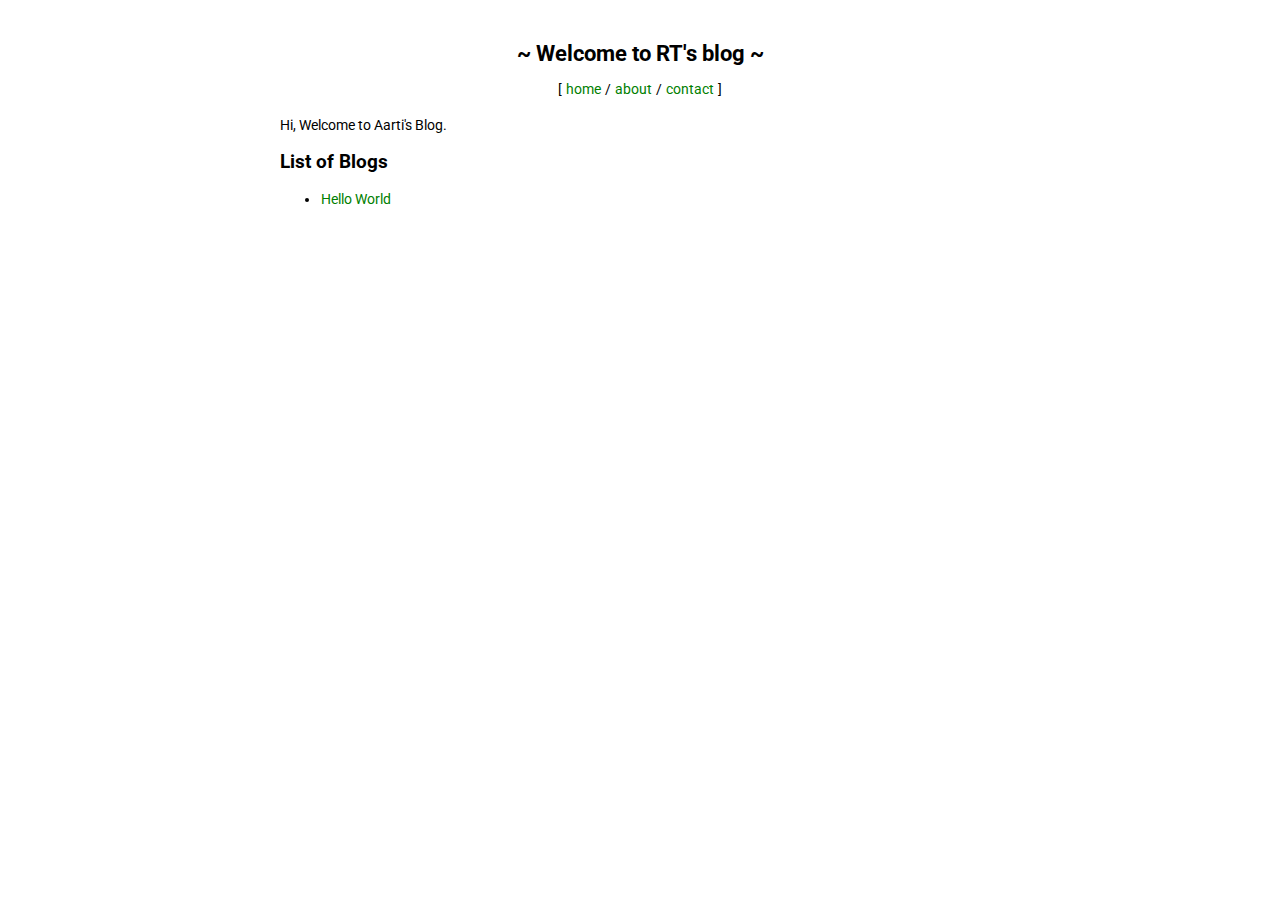
<file: index.html>
<?xml version="1.0" encoding="utf-8"?>
<!DOCTYPE html PUBLIC "-//W3C//DTD XHTML 1.0 Strict//EN"
"http://www.w3.org/TR/xhtml1/DTD/xhtml1-strict.dtd">
<html xmlns="http://www.w3.org/1999/xhtml" lang="en" xml:lang="en">
<head>
<!-- 2021-07-24 Sat 19:00 -->
<meta http-equiv="Content-Type" content="text/html;charset=utf-8" />
<meta name="viewport" content="width=device-width, initial-scale=1" />
<title>~ Welcome to RT's blog ~</title>
<meta name="generator" content="Org mode" />
<meta name="author" content="Aarti Anand" />
<style type="text/css">
 <!--/*--><![CDATA[/*><!--*/
  .title  { text-align: center;
             margin-bottom: .2em; }
  .subtitle { text-align: center;
              font-size: medium;
              font-weight: bold;
              margin-top:0; }
  .todo   { font-family: monospace; color: red; }
  .done   { font-family: monospace; color: green; }
  .priority { font-family: monospace; color: orange; }
  .tag    { background-color: #eee; font-family: monospace;
            padding: 2px; font-size: 80%; font-weight: normal; }
  .timestamp { color: #bebebe; }
  .timestamp-kwd { color: #5f9ea0; }
  .org-right  { margin-left: auto; margin-right: 0px;  text-align: right; }
  .org-left   { margin-left: 0px;  margin-right: auto; text-align: left; }
  .org-center { margin-left: auto; margin-right: auto; text-align: center; }
  .underline { text-decoration: underline; }
  #postamble p, #preamble p { font-size: 90%; margin: .2em; }
  p.verse { margin-left: 3%; }
  pre {
    border: 1px solid #ccc;
    box-shadow: 3px 3px 3px #eee;
    padding: 8pt;
    font-family: monospace;
    overflow: auto;
    margin: 1.2em;
  }
  pre.src {
    position: relative;
    overflow: auto;
    padding-top: 1.2em;
  }
  pre.src:before {
    display: none;
    position: absolute;
    background-color: white;
    top: -10px;
    right: 10px;
    padding: 3px;
    border: 1px solid black;
  }
  pre.src:hover:before { display: inline; margin-top: 14px;}
  /* Languages per Org manual */
  pre.src-asymptote:before { content: 'Asymptote'; }
  pre.src-awk:before { content: 'Awk'; }
  pre.src-C:before { content: 'C'; }
  /* pre.src-C++ doesn't work in CSS */
  pre.src-clojure:before { content: 'Clojure'; }
  pre.src-css:before { content: 'CSS'; }
  pre.src-D:before { content: 'D'; }
  pre.src-ditaa:before { content: 'ditaa'; }
  pre.src-dot:before { content: 'Graphviz'; }
  pre.src-calc:before { content: 'Emacs Calc'; }
  pre.src-emacs-lisp:before { content: 'Emacs Lisp'; }
  pre.src-fortran:before { content: 'Fortran'; }
  pre.src-gnuplot:before { content: 'gnuplot'; }
  pre.src-haskell:before { content: 'Haskell'; }
  pre.src-hledger:before { content: 'hledger'; }
  pre.src-java:before { content: 'Java'; }
  pre.src-js:before { content: 'Javascript'; }
  pre.src-latex:before { content: 'LaTeX'; }
  pre.src-ledger:before { content: 'Ledger'; }
  pre.src-lisp:before { content: 'Lisp'; }
  pre.src-lilypond:before { content: 'Lilypond'; }
  pre.src-lua:before { content: 'Lua'; }
  pre.src-matlab:before { content: 'MATLAB'; }
  pre.src-mscgen:before { content: 'Mscgen'; }
  pre.src-ocaml:before { content: 'Objective Caml'; }
  pre.src-octave:before { content: 'Octave'; }
  pre.src-org:before { content: 'Org mode'; }
  pre.src-oz:before { content: 'OZ'; }
  pre.src-plantuml:before { content: 'Plantuml'; }
  pre.src-processing:before { content: 'Processing.js'; }
  pre.src-python:before { content: 'Python'; }
  pre.src-R:before { content: 'R'; }
  pre.src-ruby:before { content: 'Ruby'; }
  pre.src-sass:before { content: 'Sass'; }
  pre.src-scheme:before { content: 'Scheme'; }
  pre.src-screen:before { content: 'Gnu Screen'; }
  pre.src-sed:before { content: 'Sed'; }
  pre.src-sh:before { content: 'shell'; }
  pre.src-sql:before { content: 'SQL'; }
  pre.src-sqlite:before { content: 'SQLite'; }
  /* additional languages in org.el's org-babel-load-languages alist */
  pre.src-forth:before { content: 'Forth'; }
  pre.src-io:before { content: 'IO'; }
  pre.src-J:before { content: 'J'; }
  pre.src-makefile:before { content: 'Makefile'; }
  pre.src-maxima:before { content: 'Maxima'; }
  pre.src-perl:before { content: 'Perl'; }
  pre.src-picolisp:before { content: 'Pico Lisp'; }
  pre.src-scala:before { content: 'Scala'; }
  pre.src-shell:before { content: 'Shell Script'; }
  pre.src-ebnf2ps:before { content: 'ebfn2ps'; }
  /* additional language identifiers per "defun org-babel-execute"
       in ob-*.el */
  pre.src-cpp:before  { content: 'C++'; }
  pre.src-abc:before  { content: 'ABC'; }
  pre.src-coq:before  { content: 'Coq'; }
  pre.src-groovy:before  { content: 'Groovy'; }
  /* additional language identifiers from org-babel-shell-names in
     ob-shell.el: ob-shell is the only babel language using a lambda to put
     the execution function name together. */
  pre.src-bash:before  { content: 'bash'; }
  pre.src-csh:before  { content: 'csh'; }
  pre.src-ash:before  { content: 'ash'; }
  pre.src-dash:before  { content: 'dash'; }
  pre.src-ksh:before  { content: 'ksh'; }
  pre.src-mksh:before  { content: 'mksh'; }
  pre.src-posh:before  { content: 'posh'; }
  /* Additional Emacs modes also supported by the LaTeX listings package */
  pre.src-ada:before { content: 'Ada'; }
  pre.src-asm:before { content: 'Assembler'; }
  pre.src-caml:before { content: 'Caml'; }
  pre.src-delphi:before { content: 'Delphi'; }
  pre.src-html:before { content: 'HTML'; }
  pre.src-idl:before { content: 'IDL'; }
  pre.src-mercury:before { content: 'Mercury'; }
  pre.src-metapost:before { content: 'MetaPost'; }
  pre.src-modula-2:before { content: 'Modula-2'; }
  pre.src-pascal:before { content: 'Pascal'; }
  pre.src-ps:before { content: 'PostScript'; }
  pre.src-prolog:before { content: 'Prolog'; }
  pre.src-simula:before { content: 'Simula'; }
  pre.src-tcl:before { content: 'tcl'; }
  pre.src-tex:before { content: 'TeX'; }
  pre.src-plain-tex:before { content: 'Plain TeX'; }
  pre.src-verilog:before { content: 'Verilog'; }
  pre.src-vhdl:before { content: 'VHDL'; }
  pre.src-xml:before { content: 'XML'; }
  pre.src-nxml:before { content: 'XML'; }
  /* add a generic configuration mode; LaTeX export needs an additional
     (add-to-list 'org-latex-listings-langs '(conf " ")) in .emacs */
  pre.src-conf:before { content: 'Configuration File'; }

  table { border-collapse:collapse; }
  caption.t-above { caption-side: top; }
  caption.t-bottom { caption-side: bottom; }
  td, th { vertical-align:top;  }
  th.org-right  { text-align: center;  }
  th.org-left   { text-align: center;   }
  th.org-center { text-align: center; }
  td.org-right  { text-align: right;  }
  td.org-left   { text-align: left;   }
  td.org-center { text-align: center; }
  dt { font-weight: bold; }
  .footpara { display: inline; }
  .footdef  { margin-bottom: 1em; }
  .figure { padding: 1em; }
  .figure p { text-align: center; }
  .equation-container {
    display: table;
    text-align: center;
    width: 100%;
  }
  .equation {
    vertical-align: middle;
  }
  .equation-label {
    display: table-cell;
    text-align: right;
    vertical-align: middle;
  }
  .inlinetask {
    padding: 10px;
    border: 2px solid gray;
    margin: 10px;
    background: #ffffcc;
  }
  #org-div-home-and-up
   { text-align: right; font-size: 70%; white-space: nowrap; }
  textarea { overflow-x: auto; }
  .linenr { font-size: smaller }
  .code-highlighted { background-color: #ffff00; }
  .org-info-js_info-navigation { border-style: none; }
  #org-info-js_console-label
    { font-size: 10px; font-weight: bold; white-space: nowrap; }
  .org-info-js_search-highlight
    { background-color: #ffff00; color: #000000; font-weight: bold; }
  .org-svg { width: 90%; }
  /*]]>*/-->
</style>
<link rel="stylesheet" type="text/css" href="static/style.css"/>
<script type="text/javascript">
// @license magnet:?xt=urn:btih:e95b018ef3580986a04669f1b5879592219e2a7a&dn=public-domain.txt Public Domain
<!--/*--><![CDATA[/*><!--*/
     function CodeHighlightOn(elem, id)
     {
       var target = document.getElementById(id);
       if(null != target) {
         elem.classList.add("code-highlighted");
         target.classList.add("code-highlighted");
       }
     }
     function CodeHighlightOff(elem, id)
     {
       var target = document.getElementById(id);
       if(null != target) {
         elem.classList.remove("code-highlighted");
         target.classList.remove("code-highlighted");
       }
     }
    /*]]>*///-->
// @license-end
</script>
</head>
<body>
<div id="content">
<h1 class="title">~ Welcome to RT's blog ~</h1>
<div class="org-center">
<p>
[ <a href="https://rtofficials.github.io">home</a> / <a href="https://rtofficials.github.io/about.html">about</a> / <a href="https://rtofficials.github.io/contact.html">contact</a> ]
</p>
</div>

<p>
Hi, Welcome to Aarti's Blog.
</p>

<div id="outline-container-orgbf1bd8d" class="outline-2">
<h2 id="orgbf1bd8d">List of Blogs</h2>
<div class="outline-text-2" id="text-orgbf1bd8d">
<ul class="org-ul">
<li><a href="./posts/hello-world.html">Hello World</a></li>
</ul>
</div>
</div>
</div>
</body>
</html>
</file>
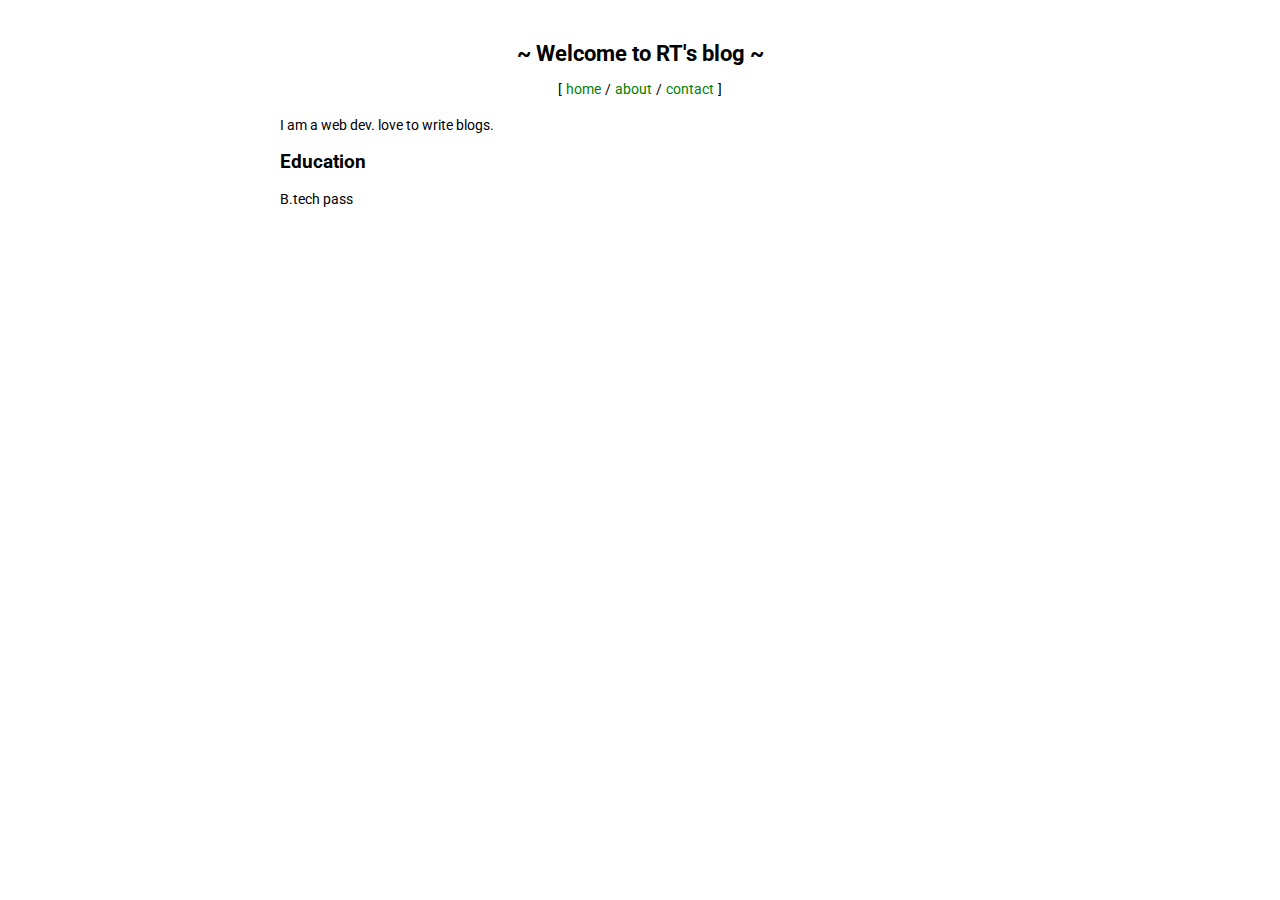
<file: about.html>
<?xml version="1.0" encoding="utf-8"?>
<!DOCTYPE html PUBLIC "-//W3C//DTD XHTML 1.0 Strict//EN"
"http://www.w3.org/TR/xhtml1/DTD/xhtml1-strict.dtd">
<html xmlns="http://www.w3.org/1999/xhtml" lang="en" xml:lang="en">
<head>
<!-- 2021-07-24 Sat 19:00 -->
<meta http-equiv="Content-Type" content="text/html;charset=utf-8" />
<meta name="viewport" content="width=device-width, initial-scale=1" />
<title>~ Welcome to RT's blog ~</title>
<meta name="generator" content="Org mode" />
<meta name="author" content="Aarti Anand" />
<style type="text/css">
 <!--/*--><![CDATA[/*><!--*/
  .title  { text-align: center;
             margin-bottom: .2em; }
  .subtitle { text-align: center;
              font-size: medium;
              font-weight: bold;
              margin-top:0; }
  .todo   { font-family: monospace; color: red; }
  .done   { font-family: monospace; color: green; }
  .priority { font-family: monospace; color: orange; }
  .tag    { background-color: #eee; font-family: monospace;
            padding: 2px; font-size: 80%; font-weight: normal; }
  .timestamp { color: #bebebe; }
  .timestamp-kwd { color: #5f9ea0; }
  .org-right  { margin-left: auto; margin-right: 0px;  text-align: right; }
  .org-left   { margin-left: 0px;  margin-right: auto; text-align: left; }
  .org-center { margin-left: auto; margin-right: auto; text-align: center; }
  .underline { text-decoration: underline; }
  #postamble p, #preamble p { font-size: 90%; margin: .2em; }
  p.verse { margin-left: 3%; }
  pre {
    border: 1px solid #ccc;
    box-shadow: 3px 3px 3px #eee;
    padding: 8pt;
    font-family: monospace;
    overflow: auto;
    margin: 1.2em;
  }
  pre.src {
    position: relative;
    overflow: auto;
    padding-top: 1.2em;
  }
  pre.src:before {
    display: none;
    position: absolute;
    background-color: white;
    top: -10px;
    right: 10px;
    padding: 3px;
    border: 1px solid black;
  }
  pre.src:hover:before { display: inline; margin-top: 14px;}
  /* Languages per Org manual */
  pre.src-asymptote:before { content: 'Asymptote'; }
  pre.src-awk:before { content: 'Awk'; }
  pre.src-C:before { content: 'C'; }
  /* pre.src-C++ doesn't work in CSS */
  pre.src-clojure:before { content: 'Clojure'; }
  pre.src-css:before { content: 'CSS'; }
  pre.src-D:before { content: 'D'; }
  pre.src-ditaa:before { content: 'ditaa'; }
  pre.src-dot:before { content: 'Graphviz'; }
  pre.src-calc:before { content: 'Emacs Calc'; }
  pre.src-emacs-lisp:before { content: 'Emacs Lisp'; }
  pre.src-fortran:before { content: 'Fortran'; }
  pre.src-gnuplot:before { content: 'gnuplot'; }
  pre.src-haskell:before { content: 'Haskell'; }
  pre.src-hledger:before { content: 'hledger'; }
  pre.src-java:before { content: 'Java'; }
  pre.src-js:before { content: 'Javascript'; }
  pre.src-latex:before { content: 'LaTeX'; }
  pre.src-ledger:before { content: 'Ledger'; }
  pre.src-lisp:before { content: 'Lisp'; }
  pre.src-lilypond:before { content: 'Lilypond'; }
  pre.src-lua:before { content: 'Lua'; }
  pre.src-matlab:before { content: 'MATLAB'; }
  pre.src-mscgen:before { content: 'Mscgen'; }
  pre.src-ocaml:before { content: 'Objective Caml'; }
  pre.src-octave:before { content: 'Octave'; }
  pre.src-org:before { content: 'Org mode'; }
  pre.src-oz:before { content: 'OZ'; }
  pre.src-plantuml:before { content: 'Plantuml'; }
  pre.src-processing:before { content: 'Processing.js'; }
  pre.src-python:before { content: 'Python'; }
  pre.src-R:before { content: 'R'; }
  pre.src-ruby:before { content: 'Ruby'; }
  pre.src-sass:before { content: 'Sass'; }
  pre.src-scheme:before { content: 'Scheme'; }
  pre.src-screen:before { content: 'Gnu Screen'; }
  pre.src-sed:before { content: 'Sed'; }
  pre.src-sh:before { content: 'shell'; }
  pre.src-sql:before { content: 'SQL'; }
  pre.src-sqlite:before { content: 'SQLite'; }
  /* additional languages in org.el's org-babel-load-languages alist */
  pre.src-forth:before { content: 'Forth'; }
  pre.src-io:before { content: 'IO'; }
  pre.src-J:before { content: 'J'; }
  pre.src-makefile:before { content: 'Makefile'; }
  pre.src-maxima:before { content: 'Maxima'; }
  pre.src-perl:before { content: 'Perl'; }
  pre.src-picolisp:before { content: 'Pico Lisp'; }
  pre.src-scala:before { content: 'Scala'; }
  pre.src-shell:before { content: 'Shell Script'; }
  pre.src-ebnf2ps:before { content: 'ebfn2ps'; }
  /* additional language identifiers per "defun org-babel-execute"
       in ob-*.el */
  pre.src-cpp:before  { content: 'C++'; }
  pre.src-abc:before  { content: 'ABC'; }
  pre.src-coq:before  { content: 'Coq'; }
  pre.src-groovy:before  { content: 'Groovy'; }
  /* additional language identifiers from org-babel-shell-names in
     ob-shell.el: ob-shell is the only babel language using a lambda to put
     the execution function name together. */
  pre.src-bash:before  { content: 'bash'; }
  pre.src-csh:before  { content: 'csh'; }
  pre.src-ash:before  { content: 'ash'; }
  pre.src-dash:before  { content: 'dash'; }
  pre.src-ksh:before  { content: 'ksh'; }
  pre.src-mksh:before  { content: 'mksh'; }
  pre.src-posh:before  { content: 'posh'; }
  /* Additional Emacs modes also supported by the LaTeX listings package */
  pre.src-ada:before { content: 'Ada'; }
  pre.src-asm:before { content: 'Assembler'; }
  pre.src-caml:before { content: 'Caml'; }
  pre.src-delphi:before { content: 'Delphi'; }
  pre.src-html:before { content: 'HTML'; }
  pre.src-idl:before { content: 'IDL'; }
  pre.src-mercury:before { content: 'Mercury'; }
  pre.src-metapost:before { content: 'MetaPost'; }
  pre.src-modula-2:before { content: 'Modula-2'; }
  pre.src-pascal:before { content: 'Pascal'; }
  pre.src-ps:before { content: 'PostScript'; }
  pre.src-prolog:before { content: 'Prolog'; }
  pre.src-simula:before { content: 'Simula'; }
  pre.src-tcl:before { content: 'tcl'; }
  pre.src-tex:before { content: 'TeX'; }
  pre.src-plain-tex:before { content: 'Plain TeX'; }
  pre.src-verilog:before { content: 'Verilog'; }
  pre.src-vhdl:before { content: 'VHDL'; }
  pre.src-xml:before { content: 'XML'; }
  pre.src-nxml:before { content: 'XML'; }
  /* add a generic configuration mode; LaTeX export needs an additional
     (add-to-list 'org-latex-listings-langs '(conf " ")) in .emacs */
  pre.src-conf:before { content: 'Configuration File'; }

  table { border-collapse:collapse; }
  caption.t-above { caption-side: top; }
  caption.t-bottom { caption-side: bottom; }
  td, th { vertical-align:top;  }
  th.org-right  { text-align: center;  }
  th.org-left   { text-align: center;   }
  th.org-center { text-align: center; }
  td.org-right  { text-align: right;  }
  td.org-left   { text-align: left;   }
  td.org-center { text-align: center; }
  dt { font-weight: bold; }
  .footpara { display: inline; }
  .footdef  { margin-bottom: 1em; }
  .figure { padding: 1em; }
  .figure p { text-align: center; }
  .equation-container {
    display: table;
    text-align: center;
    width: 100%;
  }
  .equation {
    vertical-align: middle;
  }
  .equation-label {
    display: table-cell;
    text-align: right;
    vertical-align: middle;
  }
  .inlinetask {
    padding: 10px;
    border: 2px solid gray;
    margin: 10px;
    background: #ffffcc;
  }
  #org-div-home-and-up
   { text-align: right; font-size: 70%; white-space: nowrap; }
  textarea { overflow-x: auto; }
  .linenr { font-size: smaller }
  .code-highlighted { background-color: #ffff00; }
  .org-info-js_info-navigation { border-style: none; }
  #org-info-js_console-label
    { font-size: 10px; font-weight: bold; white-space: nowrap; }
  .org-info-js_search-highlight
    { background-color: #ffff00; color: #000000; font-weight: bold; }
  .org-svg { width: 90%; }
  /*]]>*/-->
</style>
<link rel="stylesheet" type="text/css" href="static/style.css"/>
<script type="text/javascript">
// @license magnet:?xt=urn:btih:e95b018ef3580986a04669f1b5879592219e2a7a&dn=public-domain.txt Public Domain
<!--/*--><![CDATA[/*><!--*/
     function CodeHighlightOn(elem, id)
     {
       var target = document.getElementById(id);
       if(null != target) {
         elem.classList.add("code-highlighted");
         target.classList.add("code-highlighted");
       }
     }
     function CodeHighlightOff(elem, id)
     {
       var target = document.getElementById(id);
       if(null != target) {
         elem.classList.remove("code-highlighted");
         target.classList.remove("code-highlighted");
       }
     }
    /*]]>*///-->
// @license-end
</script>
</head>
<body>
<div id="content">
<h1 class="title">~ Welcome to RT's blog ~</h1>
<div class="org-center">
<p>
[ <a href="https://rtofficials.github.io">home</a> / <a href="https://rtofficials.github.io/about.html">about</a> / <a href="https://rtofficials.github.io/contact.html">contact</a> ]
</p>
</div>

<p>
I am a web dev. love to write blogs.
</p>
<div id="outline-container-orgc8d342d" class="outline-2">
<h2 id="orgc8d342d">Education</h2>
<div class="outline-text-2" id="text-orgc8d342d">
<p>
B.tech pass
</p>
</div>
</div>
</div>
</body>
</html>
</file>
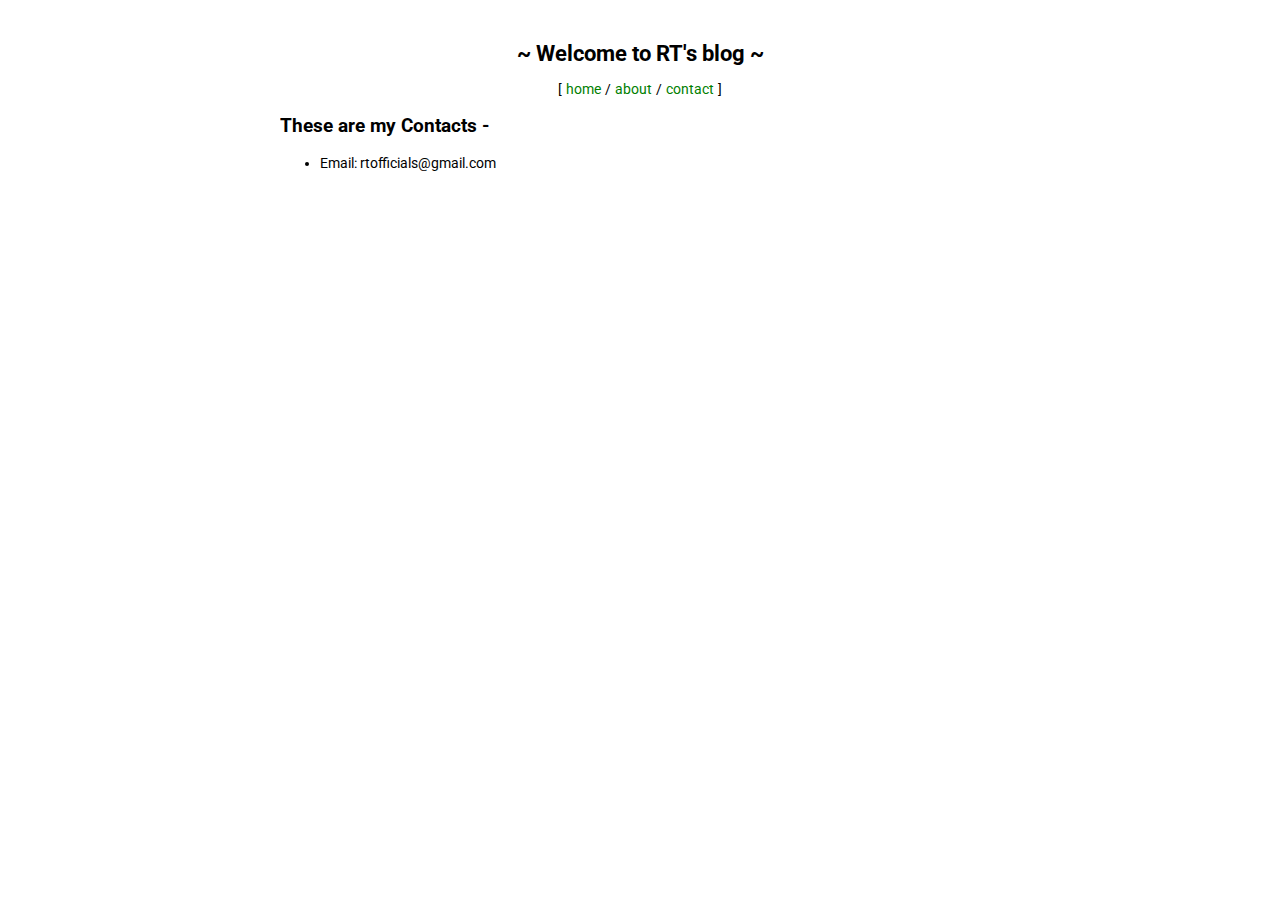
<file: contact.html>
<?xml version="1.0" encoding="utf-8"?>
<!DOCTYPE html PUBLIC "-//W3C//DTD XHTML 1.0 Strict//EN"
"http://www.w3.org/TR/xhtml1/DTD/xhtml1-strict.dtd">
<html xmlns="http://www.w3.org/1999/xhtml" lang="en" xml:lang="en">
<head>
<!-- 2021-07-24 Sat 19:00 -->
<meta http-equiv="Content-Type" content="text/html;charset=utf-8" />
<meta name="viewport" content="width=device-width, initial-scale=1" />
<title>~ Welcome to RT's blog ~</title>
<meta name="generator" content="Org mode" />
<meta name="author" content="Aarti Anand" />
<style type="text/css">
 <!--/*--><![CDATA[/*><!--*/
  .title  { text-align: center;
             margin-bottom: .2em; }
  .subtitle { text-align: center;
              font-size: medium;
              font-weight: bold;
              margin-top:0; }
  .todo   { font-family: monospace; color: red; }
  .done   { font-family: monospace; color: green; }
  .priority { font-family: monospace; color: orange; }
  .tag    { background-color: #eee; font-family: monospace;
            padding: 2px; font-size: 80%; font-weight: normal; }
  .timestamp { color: #bebebe; }
  .timestamp-kwd { color: #5f9ea0; }
  .org-right  { margin-left: auto; margin-right: 0px;  text-align: right; }
  .org-left   { margin-left: 0px;  margin-right: auto; text-align: left; }
  .org-center { margin-left: auto; margin-right: auto; text-align: center; }
  .underline { text-decoration: underline; }
  #postamble p, #preamble p { font-size: 90%; margin: .2em; }
  p.verse { margin-left: 3%; }
  pre {
    border: 1px solid #ccc;
    box-shadow: 3px 3px 3px #eee;
    padding: 8pt;
    font-family: monospace;
    overflow: auto;
    margin: 1.2em;
  }
  pre.src {
    position: relative;
    overflow: auto;
    padding-top: 1.2em;
  }
  pre.src:before {
    display: none;
    position: absolute;
    background-color: white;
    top: -10px;
    right: 10px;
    padding: 3px;
    border: 1px solid black;
  }
  pre.src:hover:before { display: inline; margin-top: 14px;}
  /* Languages per Org manual */
  pre.src-asymptote:before { content: 'Asymptote'; }
  pre.src-awk:before { content: 'Awk'; }
  pre.src-C:before { content: 'C'; }
  /* pre.src-C++ doesn't work in CSS */
  pre.src-clojure:before { content: 'Clojure'; }
  pre.src-css:before { content: 'CSS'; }
  pre.src-D:before { content: 'D'; }
  pre.src-ditaa:before { content: 'ditaa'; }
  pre.src-dot:before { content: 'Graphviz'; }
  pre.src-calc:before { content: 'Emacs Calc'; }
  pre.src-emacs-lisp:before { content: 'Emacs Lisp'; }
  pre.src-fortran:before { content: 'Fortran'; }
  pre.src-gnuplot:before { content: 'gnuplot'; }
  pre.src-haskell:before { content: 'Haskell'; }
  pre.src-hledger:before { content: 'hledger'; }
  pre.src-java:before { content: 'Java'; }
  pre.src-js:before { content: 'Javascript'; }
  pre.src-latex:before { content: 'LaTeX'; }
  pre.src-ledger:before { content: 'Ledger'; }
  pre.src-lisp:before { content: 'Lisp'; }
  pre.src-lilypond:before { content: 'Lilypond'; }
  pre.src-lua:before { content: 'Lua'; }
  pre.src-matlab:before { content: 'MATLAB'; }
  pre.src-mscgen:before { content: 'Mscgen'; }
  pre.src-ocaml:before { content: 'Objective Caml'; }
  pre.src-octave:before { content: 'Octave'; }
  pre.src-org:before { content: 'Org mode'; }
  pre.src-oz:before { content: 'OZ'; }
  pre.src-plantuml:before { content: 'Plantuml'; }
  pre.src-processing:before { content: 'Processing.js'; }
  pre.src-python:before { content: 'Python'; }
  pre.src-R:before { content: 'R'; }
  pre.src-ruby:before { content: 'Ruby'; }
  pre.src-sass:before { content: 'Sass'; }
  pre.src-scheme:before { content: 'Scheme'; }
  pre.src-screen:before { content: 'Gnu Screen'; }
  pre.src-sed:before { content: 'Sed'; }
  pre.src-sh:before { content: 'shell'; }
  pre.src-sql:before { content: 'SQL'; }
  pre.src-sqlite:before { content: 'SQLite'; }
  /* additional languages in org.el's org-babel-load-languages alist */
  pre.src-forth:before { content: 'Forth'; }
  pre.src-io:before { content: 'IO'; }
  pre.src-J:before { content: 'J'; }
  pre.src-makefile:before { content: 'Makefile'; }
  pre.src-maxima:before { content: 'Maxima'; }
  pre.src-perl:before { content: 'Perl'; }
  pre.src-picolisp:before { content: 'Pico Lisp'; }
  pre.src-scala:before { content: 'Scala'; }
  pre.src-shell:before { content: 'Shell Script'; }
  pre.src-ebnf2ps:before { content: 'ebfn2ps'; }
  /* additional language identifiers per "defun org-babel-execute"
       in ob-*.el */
  pre.src-cpp:before  { content: 'C++'; }
  pre.src-abc:before  { content: 'ABC'; }
  pre.src-coq:before  { content: 'Coq'; }
  pre.src-groovy:before  { content: 'Groovy'; }
  /* additional language identifiers from org-babel-shell-names in
     ob-shell.el: ob-shell is the only babel language using a lambda to put
     the execution function name together. */
  pre.src-bash:before  { content: 'bash'; }
  pre.src-csh:before  { content: 'csh'; }
  pre.src-ash:before  { content: 'ash'; }
  pre.src-dash:before  { content: 'dash'; }
  pre.src-ksh:before  { content: 'ksh'; }
  pre.src-mksh:before  { content: 'mksh'; }
  pre.src-posh:before  { content: 'posh'; }
  /* Additional Emacs modes also supported by the LaTeX listings package */
  pre.src-ada:before { content: 'Ada'; }
  pre.src-asm:before { content: 'Assembler'; }
  pre.src-caml:before { content: 'Caml'; }
  pre.src-delphi:before { content: 'Delphi'; }
  pre.src-html:before { content: 'HTML'; }
  pre.src-idl:before { content: 'IDL'; }
  pre.src-mercury:before { content: 'Mercury'; }
  pre.src-metapost:before { content: 'MetaPost'; }
  pre.src-modula-2:before { content: 'Modula-2'; }
  pre.src-pascal:before { content: 'Pascal'; }
  pre.src-ps:before { content: 'PostScript'; }
  pre.src-prolog:before { content: 'Prolog'; }
  pre.src-simula:before { content: 'Simula'; }
  pre.src-tcl:before { content: 'tcl'; }
  pre.src-tex:before { content: 'TeX'; }
  pre.src-plain-tex:before { content: 'Plain TeX'; }
  pre.src-verilog:before { content: 'Verilog'; }
  pre.src-vhdl:before { content: 'VHDL'; }
  pre.src-xml:before { content: 'XML'; }
  pre.src-nxml:before { content: 'XML'; }
  /* add a generic configuration mode; LaTeX export needs an additional
     (add-to-list 'org-latex-listings-langs '(conf " ")) in .emacs */
  pre.src-conf:before { content: 'Configuration File'; }

  table { border-collapse:collapse; }
  caption.t-above { caption-side: top; }
  caption.t-bottom { caption-side: bottom; }
  td, th { vertical-align:top;  }
  th.org-right  { text-align: center;  }
  th.org-left   { text-align: center;   }
  th.org-center { text-align: center; }
  td.org-right  { text-align: right;  }
  td.org-left   { text-align: left;   }
  td.org-center { text-align: center; }
  dt { font-weight: bold; }
  .footpara { display: inline; }
  .footdef  { margin-bottom: 1em; }
  .figure { padding: 1em; }
  .figure p { text-align: center; }
  .equation-container {
    display: table;
    text-align: center;
    width: 100%;
  }
  .equation {
    vertical-align: middle;
  }
  .equation-label {
    display: table-cell;
    text-align: right;
    vertical-align: middle;
  }
  .inlinetask {
    padding: 10px;
    border: 2px solid gray;
    margin: 10px;
    background: #ffffcc;
  }
  #org-div-home-and-up
   { text-align: right; font-size: 70%; white-space: nowrap; }
  textarea { overflow-x: auto; }
  .linenr { font-size: smaller }
  .code-highlighted { background-color: #ffff00; }
  .org-info-js_info-navigation { border-style: none; }
  #org-info-js_console-label
    { font-size: 10px; font-weight: bold; white-space: nowrap; }
  .org-info-js_search-highlight
    { background-color: #ffff00; color: #000000; font-weight: bold; }
  .org-svg { width: 90%; }
  /*]]>*/-->
</style>
<link rel="stylesheet" type="text/css" href="static/style.css"/>
<script type="text/javascript">
// @license magnet:?xt=urn:btih:e95b018ef3580986a04669f1b5879592219e2a7a&dn=public-domain.txt Public Domain
<!--/*--><![CDATA[/*><!--*/
     function CodeHighlightOn(elem, id)
     {
       var target = document.getElementById(id);
       if(null != target) {
         elem.classList.add("code-highlighted");
         target.classList.add("code-highlighted");
       }
     }
     function CodeHighlightOff(elem, id)
     {
       var target = document.getElementById(id);
       if(null != target) {
         elem.classList.remove("code-highlighted");
         target.classList.remove("code-highlighted");
       }
     }
    /*]]>*///-->
// @license-end
</script>
</head>
<body>
<div id="content">
<h1 class="title">~ Welcome to RT's blog ~</h1>
<div class="org-center">
<p>
[ <a href="https://rtofficials.github.io">home</a> / <a href="https://rtofficials.github.io/about.html">about</a> / <a href="https://rtofficials.github.io/contact.html">contact</a> ]
</p>
</div>

<div id="outline-container-org442cbcf" class="outline-2">
<h2 id="org442cbcf">These are my Contacts -</h2>
<div class="outline-text-2" id="text-org442cbcf">
<ul class="org-ul">
<li>Email: rtofficials@gmail.com</li>
</ul>
</div>
</div>
</div>
</body>
</html>
</file>
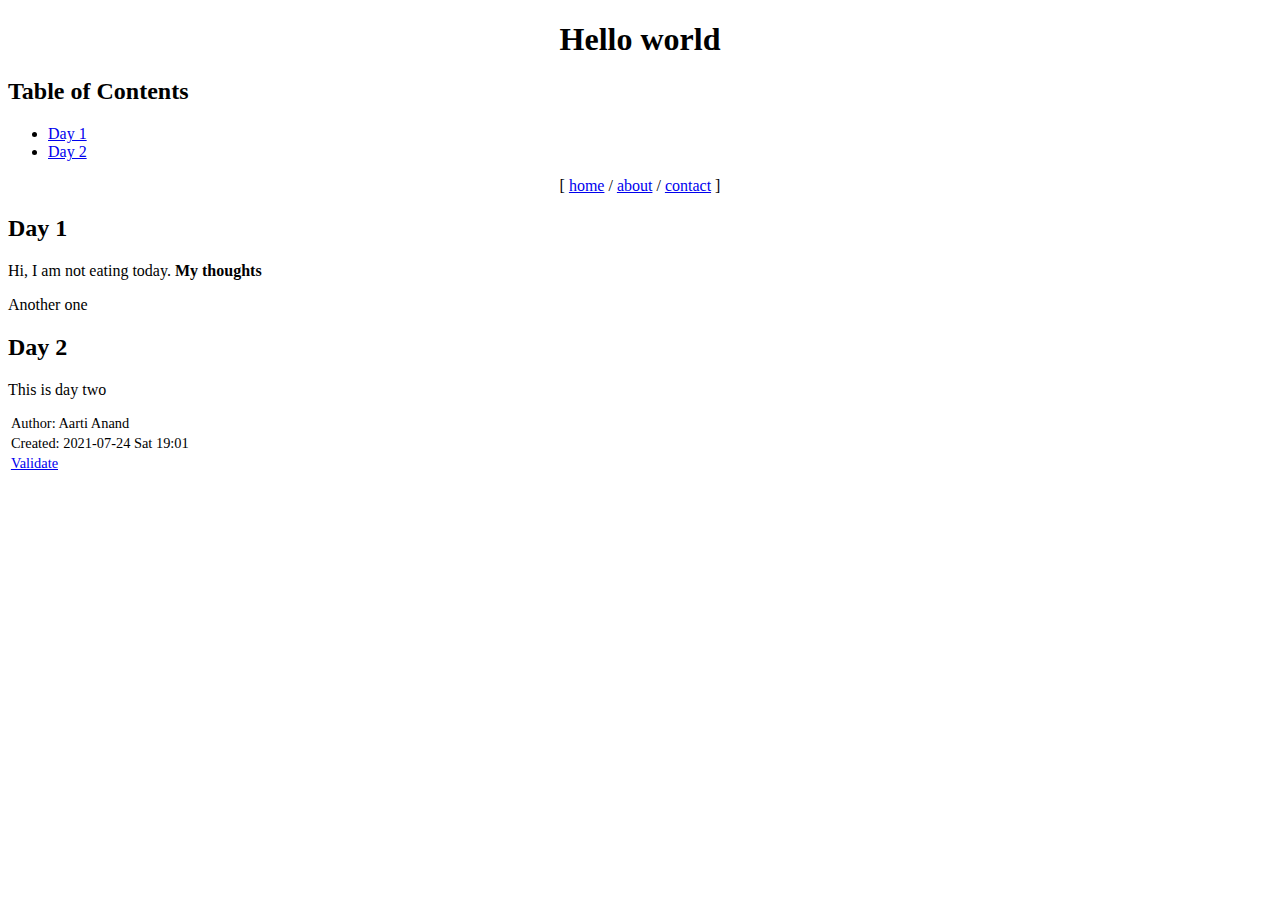
<file: posts/hello-world.html>
<?xml version="1.0" encoding="utf-8"?>
<!DOCTYPE html PUBLIC "-//W3C//DTD XHTML 1.0 Strict//EN"
"http://www.w3.org/TR/xhtml1/DTD/xhtml1-strict.dtd">
<html xmlns="http://www.w3.org/1999/xhtml" lang="en" xml:lang="en">
<head>
<!-- 2021-07-24 Sat 19:01 -->
<meta http-equiv="Content-Type" content="text/html;charset=utf-8" />
<meta name="viewport" content="width=device-width, initial-scale=1" />
<title>Hello world</title>
<meta name="generator" content="Org mode" />
<meta name="author" content="Aarti Anand" />
<style type="text/css">
 <!--/*--><![CDATA[/*><!--*/
  .title  { text-align: center;
             margin-bottom: .2em; }
  .subtitle { text-align: center;
              font-size: medium;
              font-weight: bold;
              margin-top:0; }
  .todo   { font-family: monospace; color: red; }
  .done   { font-family: monospace; color: green; }
  .priority { font-family: monospace; color: orange; }
  .tag    { background-color: #eee; font-family: monospace;
            padding: 2px; font-size: 80%; font-weight: normal; }
  .timestamp { color: #bebebe; }
  .timestamp-kwd { color: #5f9ea0; }
  .org-right  { margin-left: auto; margin-right: 0px;  text-align: right; }
  .org-left   { margin-left: 0px;  margin-right: auto; text-align: left; }
  .org-center { margin-left: auto; margin-right: auto; text-align: center; }
  .underline { text-decoration: underline; }
  #postamble p, #preamble p { font-size: 90%; margin: .2em; }
  p.verse { margin-left: 3%; }
  pre {
    border: 1px solid #ccc;
    box-shadow: 3px 3px 3px #eee;
    padding: 8pt;
    font-family: monospace;
    overflow: auto;
    margin: 1.2em;
  }
  pre.src {
    position: relative;
    overflow: auto;
    padding-top: 1.2em;
  }
  pre.src:before {
    display: none;
    position: absolute;
    background-color: white;
    top: -10px;
    right: 10px;
    padding: 3px;
    border: 1px solid black;
  }
  pre.src:hover:before { display: inline; margin-top: 14px;}
  /* Languages per Org manual */
  pre.src-asymptote:before { content: 'Asymptote'; }
  pre.src-awk:before { content: 'Awk'; }
  pre.src-C:before { content: 'C'; }
  /* pre.src-C++ doesn't work in CSS */
  pre.src-clojure:before { content: 'Clojure'; }
  pre.src-css:before { content: 'CSS'; }
  pre.src-D:before { content: 'D'; }
  pre.src-ditaa:before { content: 'ditaa'; }
  pre.src-dot:before { content: 'Graphviz'; }
  pre.src-calc:before { content: 'Emacs Calc'; }
  pre.src-emacs-lisp:before { content: 'Emacs Lisp'; }
  pre.src-fortran:before { content: 'Fortran'; }
  pre.src-gnuplot:before { content: 'gnuplot'; }
  pre.src-haskell:before { content: 'Haskell'; }
  pre.src-hledger:before { content: 'hledger'; }
  pre.src-java:before { content: 'Java'; }
  pre.src-js:before { content: 'Javascript'; }
  pre.src-latex:before { content: 'LaTeX'; }
  pre.src-ledger:before { content: 'Ledger'; }
  pre.src-lisp:before { content: 'Lisp'; }
  pre.src-lilypond:before { content: 'Lilypond'; }
  pre.src-lua:before { content: 'Lua'; }
  pre.src-matlab:before { content: 'MATLAB'; }
  pre.src-mscgen:before { content: 'Mscgen'; }
  pre.src-ocaml:before { content: 'Objective Caml'; }
  pre.src-octave:before { content: 'Octave'; }
  pre.src-org:before { content: 'Org mode'; }
  pre.src-oz:before { content: 'OZ'; }
  pre.src-plantuml:before { content: 'Plantuml'; }
  pre.src-processing:before { content: 'Processing.js'; }
  pre.src-python:before { content: 'Python'; }
  pre.src-R:before { content: 'R'; }
  pre.src-ruby:before { content: 'Ruby'; }
  pre.src-sass:before { content: 'Sass'; }
  pre.src-scheme:before { content: 'Scheme'; }
  pre.src-screen:before { content: 'Gnu Screen'; }
  pre.src-sed:before { content: 'Sed'; }
  pre.src-sh:before { content: 'shell'; }
  pre.src-sql:before { content: 'SQL'; }
  pre.src-sqlite:before { content: 'SQLite'; }
  /* additional languages in org.el's org-babel-load-languages alist */
  pre.src-forth:before { content: 'Forth'; }
  pre.src-io:before { content: 'IO'; }
  pre.src-J:before { content: 'J'; }
  pre.src-makefile:before { content: 'Makefile'; }
  pre.src-maxima:before { content: 'Maxima'; }
  pre.src-perl:before { content: 'Perl'; }
  pre.src-picolisp:before { content: 'Pico Lisp'; }
  pre.src-scala:before { content: 'Scala'; }
  pre.src-shell:before { content: 'Shell Script'; }
  pre.src-ebnf2ps:before { content: 'ebfn2ps'; }
  /* additional language identifiers per "defun org-babel-execute"
       in ob-*.el */
  pre.src-cpp:before  { content: 'C++'; }
  pre.src-abc:before  { content: 'ABC'; }
  pre.src-coq:before  { content: 'Coq'; }
  pre.src-groovy:before  { content: 'Groovy'; }
  /* additional language identifiers from org-babel-shell-names in
     ob-shell.el: ob-shell is the only babel language using a lambda to put
     the execution function name together. */
  pre.src-bash:before  { content: 'bash'; }
  pre.src-csh:before  { content: 'csh'; }
  pre.src-ash:before  { content: 'ash'; }
  pre.src-dash:before  { content: 'dash'; }
  pre.src-ksh:before  { content: 'ksh'; }
  pre.src-mksh:before  { content: 'mksh'; }
  pre.src-posh:before  { content: 'posh'; }
  /* Additional Emacs modes also supported by the LaTeX listings package */
  pre.src-ada:before { content: 'Ada'; }
  pre.src-asm:before { content: 'Assembler'; }
  pre.src-caml:before { content: 'Caml'; }
  pre.src-delphi:before { content: 'Delphi'; }
  pre.src-html:before { content: 'HTML'; }
  pre.src-idl:before { content: 'IDL'; }
  pre.src-mercury:before { content: 'Mercury'; }
  pre.src-metapost:before { content: 'MetaPost'; }
  pre.src-modula-2:before { content: 'Modula-2'; }
  pre.src-pascal:before { content: 'Pascal'; }
  pre.src-ps:before { content: 'PostScript'; }
  pre.src-prolog:before { content: 'Prolog'; }
  pre.src-simula:before { content: 'Simula'; }
  pre.src-tcl:before { content: 'tcl'; }
  pre.src-tex:before { content: 'TeX'; }
  pre.src-plain-tex:before { content: 'Plain TeX'; }
  pre.src-verilog:before { content: 'Verilog'; }
  pre.src-vhdl:before { content: 'VHDL'; }
  pre.src-xml:before { content: 'XML'; }
  pre.src-nxml:before { content: 'XML'; }
  /* add a generic configuration mode; LaTeX export needs an additional
     (add-to-list 'org-latex-listings-langs '(conf " ")) in .emacs */
  pre.src-conf:before { content: 'Configuration File'; }

  table { border-collapse:collapse; }
  caption.t-above { caption-side: top; }
  caption.t-bottom { caption-side: bottom; }
  td, th { vertical-align:top;  }
  th.org-right  { text-align: center;  }
  th.org-left   { text-align: center;   }
  th.org-center { text-align: center; }
  td.org-right  { text-align: right;  }
  td.org-left   { text-align: left;   }
  td.org-center { text-align: center; }
  dt { font-weight: bold; }
  .footpara { display: inline; }
  .footdef  { margin-bottom: 1em; }
  .figure { padding: 1em; }
  .figure p { text-align: center; }
  .equation-container {
    display: table;
    text-align: center;
    width: 100%;
  }
  .equation {
    vertical-align: middle;
  }
  .equation-label {
    display: table-cell;
    text-align: right;
    vertical-align: middle;
  }
  .inlinetask {
    padding: 10px;
    border: 2px solid gray;
    margin: 10px;
    background: #ffffcc;
  }
  #org-div-home-and-up
   { text-align: right; font-size: 70%; white-space: nowrap; }
  textarea { overflow-x: auto; }
  .linenr { font-size: smaller }
  .code-highlighted { background-color: #ffff00; }
  .org-info-js_info-navigation { border-style: none; }
  #org-info-js_console-label
    { font-size: 10px; font-weight: bold; white-space: nowrap; }
  .org-info-js_search-highlight
    { background-color: #ffff00; color: #000000; font-weight: bold; }
  .org-svg { width: 90%; }
  /*]]>*/-->
</style>
<link rel="stylesheet" type="text/css" href="https://blog.bugswriter.com/static/style.css"/>

<script type="text/javascript" src="https://blog.bugswriter.com/static/org-info.js">
// @license magnet:?xt=urn:btih:1f739d935676111cfff4b4693e3816e664797050&amp;dn=gpl-3.0.txt GPL-v3-or-Later
// @license-end
</script>

<script type="text/javascript">
// @license magnet:?xt=urn:btih:1f739d935676111cfff4b4693e3816e664797050&amp;dn=gpl-3.0.txt GPL-v3-or-Later
<!--/*--><![CDATA[/*><!--*/
org_html_manager.set("TOC_DEPTH", "1");
org_html_manager.set("LINK_HOME", "");
org_html_manager.set("LINK_UP", "");
org_html_manager.set("LOCAL_TOC", "1");
org_html_manager.set("VIEW_BUTTONS", "0");
org_html_manager.set("MOUSE_HINT", "underline");
org_html_manager.set("FIXED_TOC", "0");
org_html_manager.set("TOC", "1");
org_html_manager.set("VIEW", "info");
org_html_manager.setup();  // activate after the parameters are set
/*]]>*///-->
// @license-end
</script>
<script type="text/javascript">
// @license magnet:?xt=urn:btih:e95b018ef3580986a04669f1b5879592219e2a7a&dn=public-domain.txt Public Domain
<!--/*--><![CDATA[/*><!--*/
     function CodeHighlightOn(elem, id)
     {
       var target = document.getElementById(id);
       if(null != target) {
         elem.classList.add("code-highlighted");
         target.classList.add("code-highlighted");
       }
     }
     function CodeHighlightOff(elem, id)
     {
       var target = document.getElementById(id);
       if(null != target) {
         elem.classList.remove("code-highlighted");
         target.classList.remove("code-highlighted");
       }
     }
    /*]]>*///-->
// @license-end
</script>
</head>
<body>
<div id="content">
<h1 class="title">Hello world</h1>
<div id="table-of-contents">
<h2>Table of Contents</h2>
<div id="text-table-of-contents">
<ul>
<li><a href="#org0ce912d">Day 1</a></li>
<li><a href="#orgdf8577e">Day 2</a></li>
</ul>
</div>
</div>
<div class="org-center">
<p>
[ <a href="https://rtofficials.github.io">home</a> / <a href="https://rtofficials.github.io/about.html">about</a> / <a href="https://rtofficials.github.io.com/contact.html">contact</a> ]
</p>
</div>

<div id="outline-container-org0ce912d" class="outline-2">
<h2 id="org0ce912d">Day 1</h2>
<div class="outline-text-2" id="text-org0ce912d">
<p>
Hi, I am not eating today.
<b>My thoughts</b>
</p>

<p>
Another one
</p>
</div>
</div>

<div id="outline-container-orgdf8577e" class="outline-2">
<h2 id="orgdf8577e">Day 2</h2>
<div class="outline-text-2" id="text-orgdf8577e">
<p>
This is day two
</p>
</div>
</div>
</div>
<div id="postamble" class="status">
<p class="author">Author: Aarti Anand</p>
<p class="date">Created: 2021-07-24 Sat 19:01</p>
<p class="validation"><a href="https://validator.w3.org/check?uri=referer">Validate</a></p>
</div>
</body>
</html>
</file>
<file: static/style.css>
@import url('https://fonts.googleapis.com/css2?family=Roboto&family=PT+Serif&display=swap');

html {
    color: #000;
    font-family: "Roboto", "JetBrains Mono", "Menlo", monospace;
    font-size: 90%;
}

body {
    margin: 3em auto;
    max-width: 50em;
    line-height: 1.5em;
}
a {
    color: #008000;
    text-decoration: none;
    padding: 1px;
}

.title {
    text-align: center;
}


h1 {
    font-size: 150%;
    font-weight: bold;
}

h2 {
    font-size: 130%;
}

h3 {
    font-size: 120%;
}

h4 {
    font-size: 110%;
}

[class^="section-number-"]{
    font-size: 75%;
    font-family: "JetBrains Mono";
}

[class^="section-number-"]::before{
    content: "["	
}

[class^="section-number-"]::after{
    content: "]"	
}

/* inline code */
code {
}

pre,
blockquote,
.TIP,
.NOTE,
.WARN {
    border: 1px dashed #2C323D;
    border-radius: 3px;
    padding: 1em 1em 1em 1.5em;
    margin: 0.5em 0 0.5em 0;
}

/*
pre {
    border-left: 3px solid #A691E2;
}
*/

/* quote */
blockquote {
    border-left: 3px solid #E0E3DA;
}

/* tip */
.TIP {
    border-left: 3px solid #4ED8A0;
}

/* note */
.NOTE {
    border-left: 3px solid #E2E541;
}

/* warning */
.WARN {
    border-left: 3px solid #D61E15;
}

/* img */
img {
    max-width: 600px;
    height: 100%;
    display: block;
    margin-left: auto;
    margin-right: auto;
    border: 1pt solid #9595B6;
}

.figure p{
    font-style: italic;
}

/* kbd */
kbd {
    display: inline-block;
    background: #FCFCFC;
    border: solid 1px #CCCCCC;
    border-bottom-color: #BBBBBB;
    border-radius: 3px;
    color: #555555;
    box-shadow: inset 0 -1px 0 #BBBBBB;
    padding: 3px 5px;
    font-size: 11px;
    line-height: 10px;
    vertical-align: middle;
}

/* org-mode info view */
.org-info-js_info-navigation {
    border-bottom: 1px solid #2C323D;
    padding-bottom: 1em;
    width: 100%;
}

/* postamble */
div#postamble {
    border-top: 1px solid #2C323D;
    padding-top: 1em;
    text-align: right;
    font-size: 90%;
}

div#postamble p {
    padding: 0;
    margin: 0;
}
@media only screen and (max-width: 600px) {
  html {
    font-size: 70%;
  }
  body{
    margin: 1.3em;
    line-height: 1.2em;
  }
  img {
    max-width: 300px; 
  }
  .org-info-js_info-navigation{
    font-size: 80%; 
  }
  .figure p{
    font-size: 70%; 
  }
}
</file>
